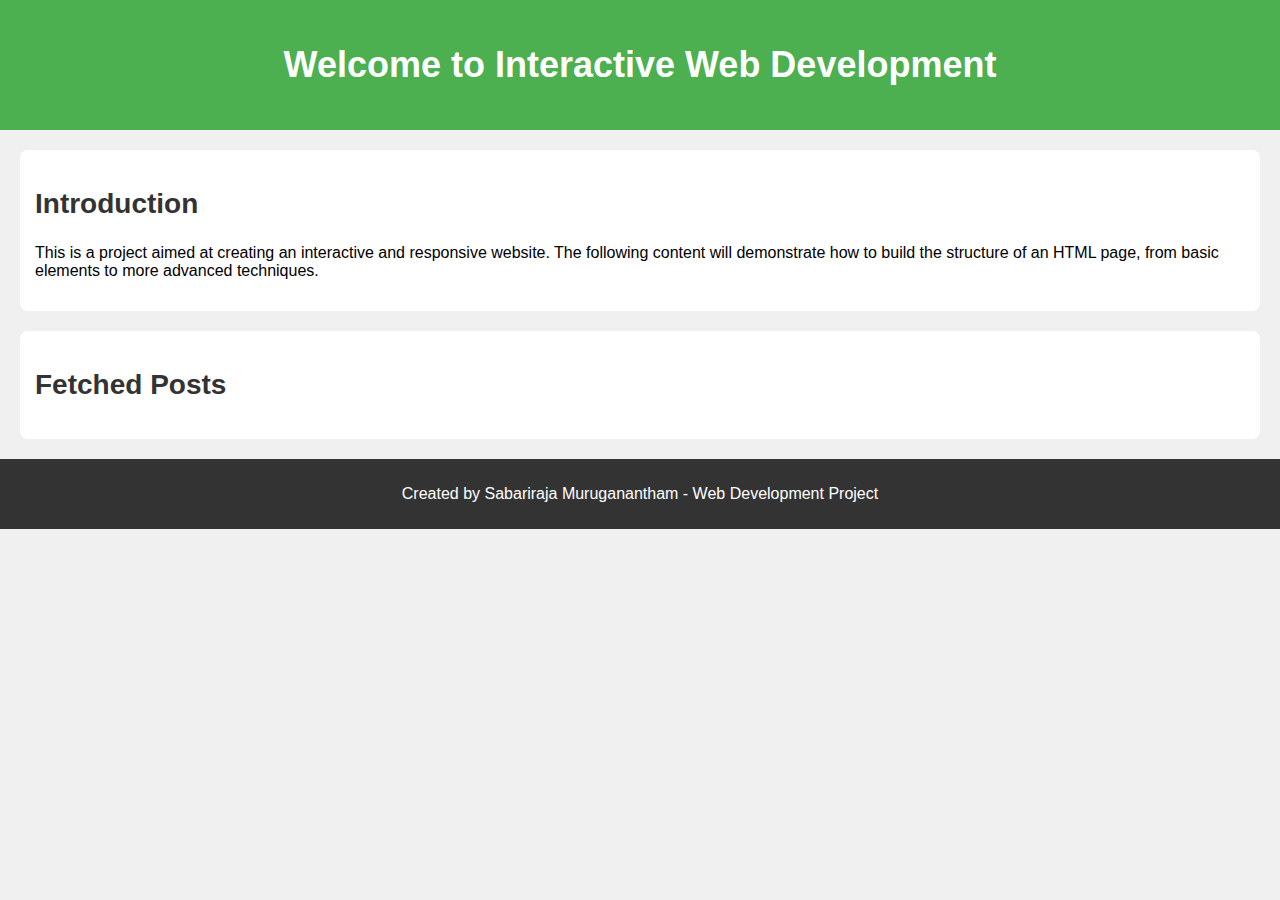
<file: Level 3/Task 5/index.html>
<!DOCTYPE html>
<html lang="en">
<head>
    <meta charset="UTF-8">
    <meta name="viewport" content="width=device-width, initial-scale=1.0">
    <title>Interactive Web Development</title>
    <link rel="stylesheet" href="styles.css">
</head>
<body>

    <header>
        <h1>Welcome to Interactive Web Development</h1>
    </header>

    <section>
        <h2>Introduction</h2>
        <p>This is a project aimed at creating an interactive and responsive website. The following content will demonstrate how to build the structure of an HTML page, from basic elements to more advanced techniques.</p>
    </section>

    <section>
        <h2>Fetched Posts</h2>
        <!-- Container where the fetched posts will be displayed -->
        <div id="postsContainer"></div>
    </section>

    <footer>
        <p>Created by Sabariraja Muruganantham - Web Development Project</p>
    </footer>

    <script src="script.js"></script>
</body>
</html>
</file>
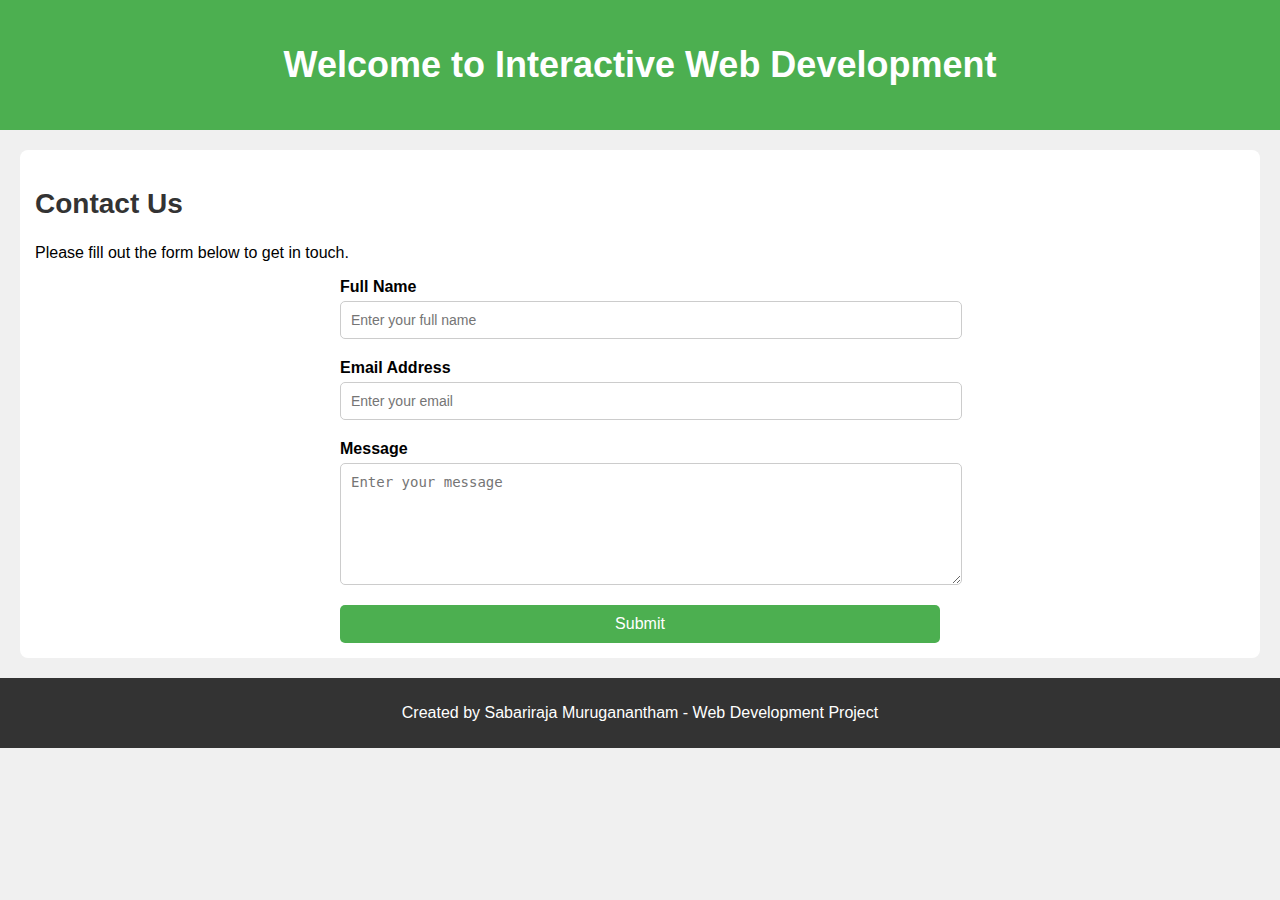
<file: Level 3/Task 6/index.html>
<!DOCTYPE html>
<html lang="en">
<head>
    <meta charset="UTF-8">
    <meta name="viewport" content="width=device-width, initial-scale=1.0">
    <title>Interactive Web Development</title>
    <link rel="stylesheet" href="styles.css">
</head>
<body>

    <header>
        <h1>Welcome to Interactive Web Development</h1>
    </header>

    <section>
        <h2>Contact Us</h2>
        <p>Please fill out the form below to get in touch.</p>

        <!-- Contact Form -->
        <form id="contactForm" action="#" method="post" novalidate>
            <div class="form-group">
                <label for="name">Full Name</label>
                <input type="text" id="name" name="name" placeholder="Enter your full name">
                <span class="error-message" id="nameError"></span>
            </div>

            <div class="form-group">
                <label for="email">Email Address</label>
                <input type="email" id="email" name="email" placeholder="Enter your email">
                <span class="error-message" id="emailError"></span>
            </div>

            <div class="form-group">
                <label for="message">Message</label>
                <textarea id="message" name="message" placeholder="Enter your message"></textarea>
                <span class="error-message" id="messageError"></span>
            </div>

            <button type="submit">Submit</button>
        </form>
    </section>

    <footer>
        <p>Created by Sabariraja Muruganantham - Web Development Project</p>
    </footer>

    <script src="script.js"></script>
</body>
</html>
</file>
<file: Level 3/Task 5/styles.css>
/* General Styles */
body {
    background-color: #f0f0f0;
    font-family: Arial, sans-serif;
    margin: 0;
    padding: 0;
}

header {
    background-color: #4CAF50;
    color: white;
    padding: 20px;
    text-align: center;
}

header h1 {
    font-size: 36px;
}

section {
    margin: 20px;
    padding: 15px;
    background-color: #ffffff;
    border-radius: 8px;
}

section h2 {
    color: #333333;
    font-size: 28px;
}

footer {
    background-color: #333333;
    color: white;
    text-align: center;
    padding: 10px;
}

/* Styling for the posts */
#postsContainer {
    display: flex;
    flex-direction: column;
    gap: 20px;
}

.post {
    background-color: #ffffff;
    padding: 15px;
    border: 1px solid #ddd;
    border-radius: 8px;
}

.post h3 {
    font-size: 20px;
    color: #333333;
}

.post p {
    font-size: 16px;
    color: #555555;
}
</file>
<file: Level 3/Task 6/styles.css>
/* General Styles */
body {
    background-color: #f0f0f0;
    font-family: Arial, sans-serif;
    margin: 0;
    padding: 0;
}

header {
    background-color: #4CAF50;
    color: white;
    padding: 20px;
    text-align: center;
}

header h1 {
    font-size: 36px;
}

section {
    margin: 20px;
    padding: 15px;
    background-color: #ffffff;
    border-radius: 8px;
}

section h2 {
    color: #333333;
    font-size: 28px;
}

footer {
    background-color: #333333;
    color: white;
    text-align: center;
    padding: 10px;
}

/* Form Styles */
form {
    display: flex;
    flex-direction: column;
    gap: 20px;
    width: 100%;
    max-width: 600px;
    margin: 0 auto;
}

.form-group {
    display: flex;
    flex-direction: column;
    gap: 5px;
}

label {
    font-weight: bold;
    font-size: 16px;
}

input, textarea {
    padding: 10px;
    font-size: 14px;
    border: 1px solid #ccc;
    border-radius: 5px;
    width: 100%;
}

textarea {
    resize: vertical;
    height: 100px;
}

button {
    padding: 10px;
    background-color: #4CAF50;
    color: white;
    font-size: 16px;
    border: none;
    border-radius: 5px;
    cursor: pointer;
}

button:hover {
    background-color: #45a049;
}

/* Error Message Styles */
.error-message {
    color: red;
    font-size: 12px;
    display: none;
}
</file>
